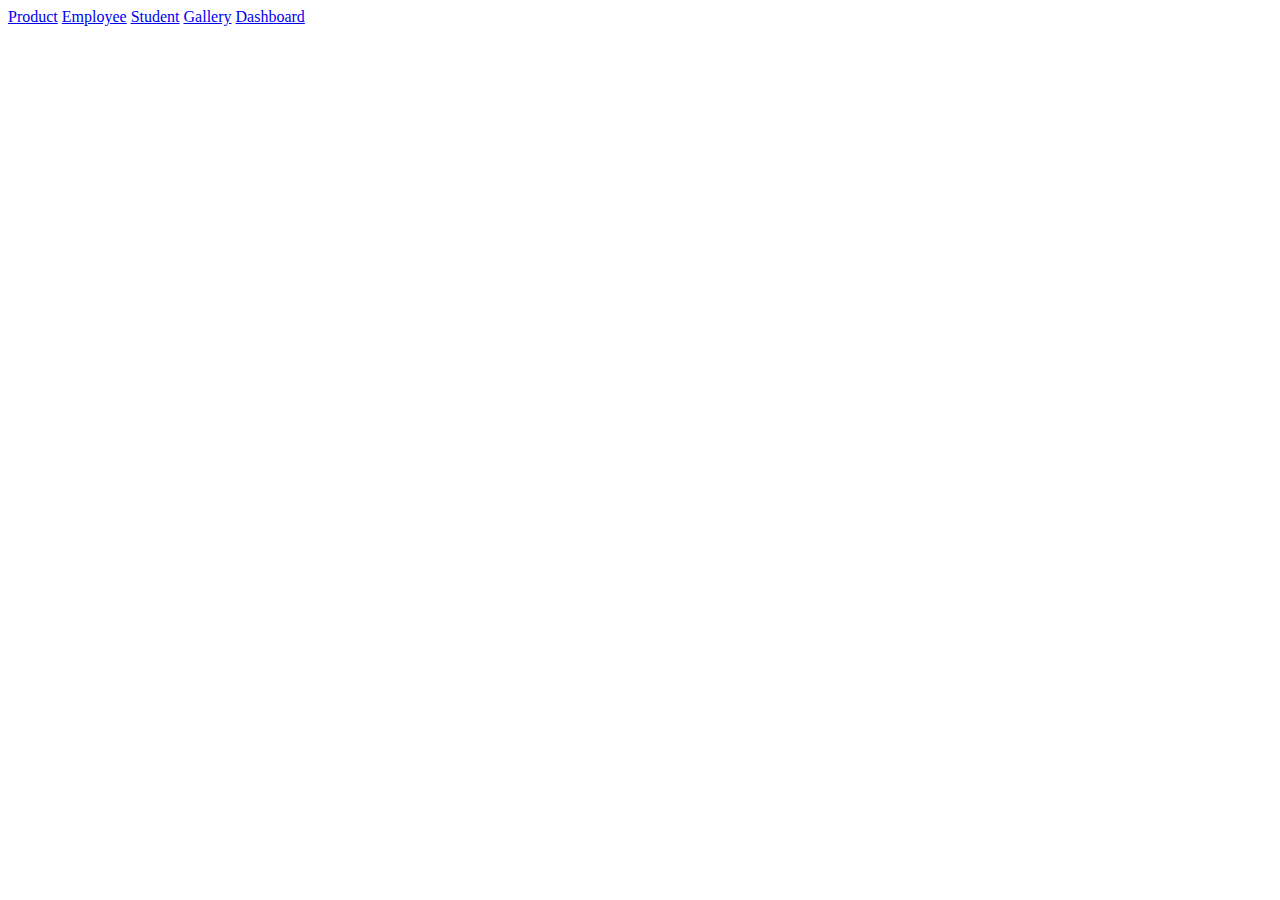
<file: index.html>
<!DOCTYPE html>
<html lang="en">
<head>
    <meta charset="UTF-8">
    <meta name="viewport" content="width=device-width, initial-scale=1.0">
    <title>index</title>
</head>
<body>
<a href="Product.html">Product</a>
<a href="Employee.html">Employee</a>
<a href="Student.html">Student</a>
<a href="Gallery.html">Gallery</a>
<a href="Dashboard.html">Dashboard</a>
</body>
</html>
</file>
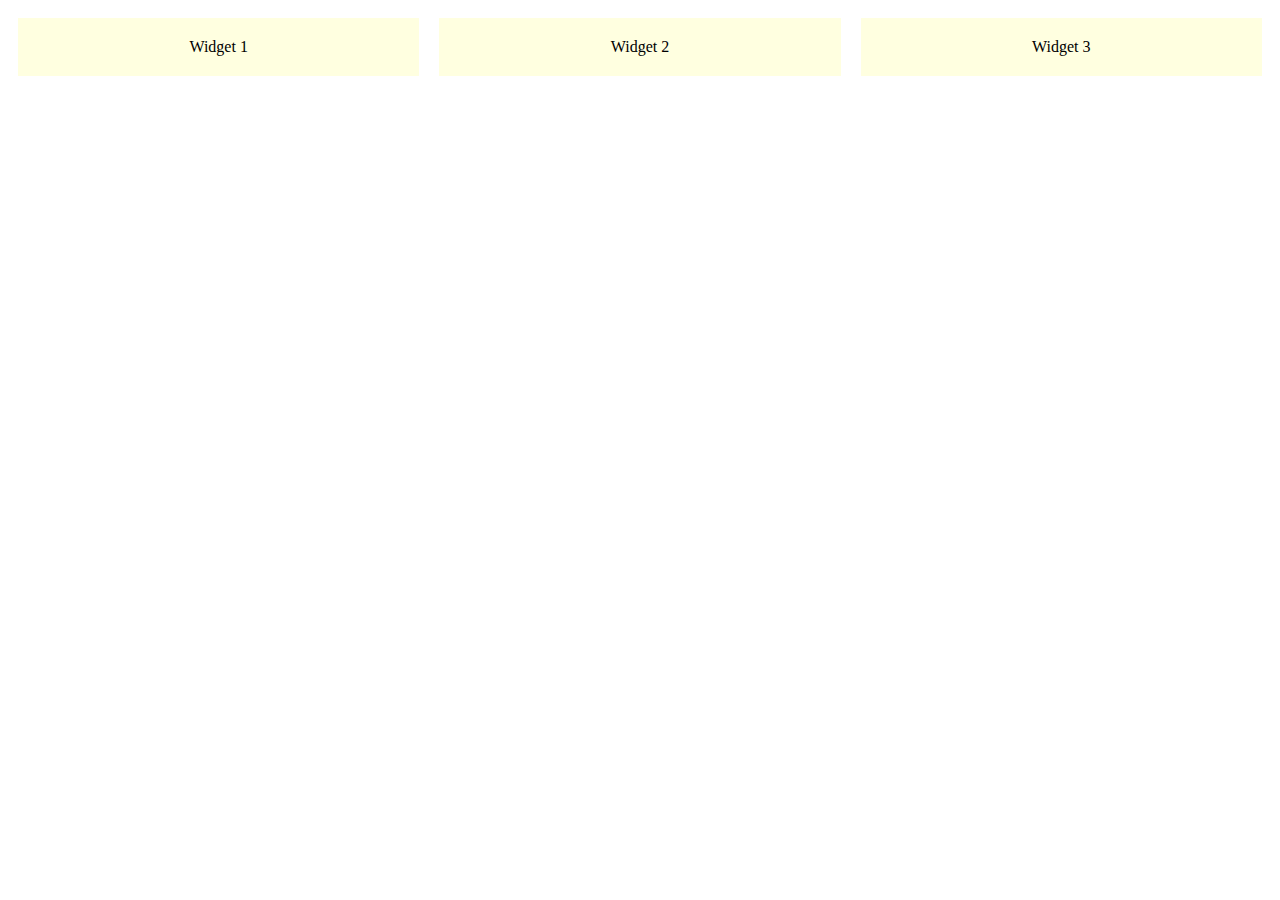
<file: Dashboard.html>
<!DOCTYPE html>
<html lang="en">
<head>
    <meta charset="UTF-8">
    <meta name="viewport" content="width=device-width, initial-scale=1.0">
    <link rel="stylesheet" href="styles.css">
    <title>Dashboard Layout</title>
</head>
<body>
    <section class="dashboard">
        <div class="widget">Widget 1</div>
        <div class="widget">Widget 2</div>
        <div class="widget">Widget 3</div>
    </section>
</body>
</html>
</file>
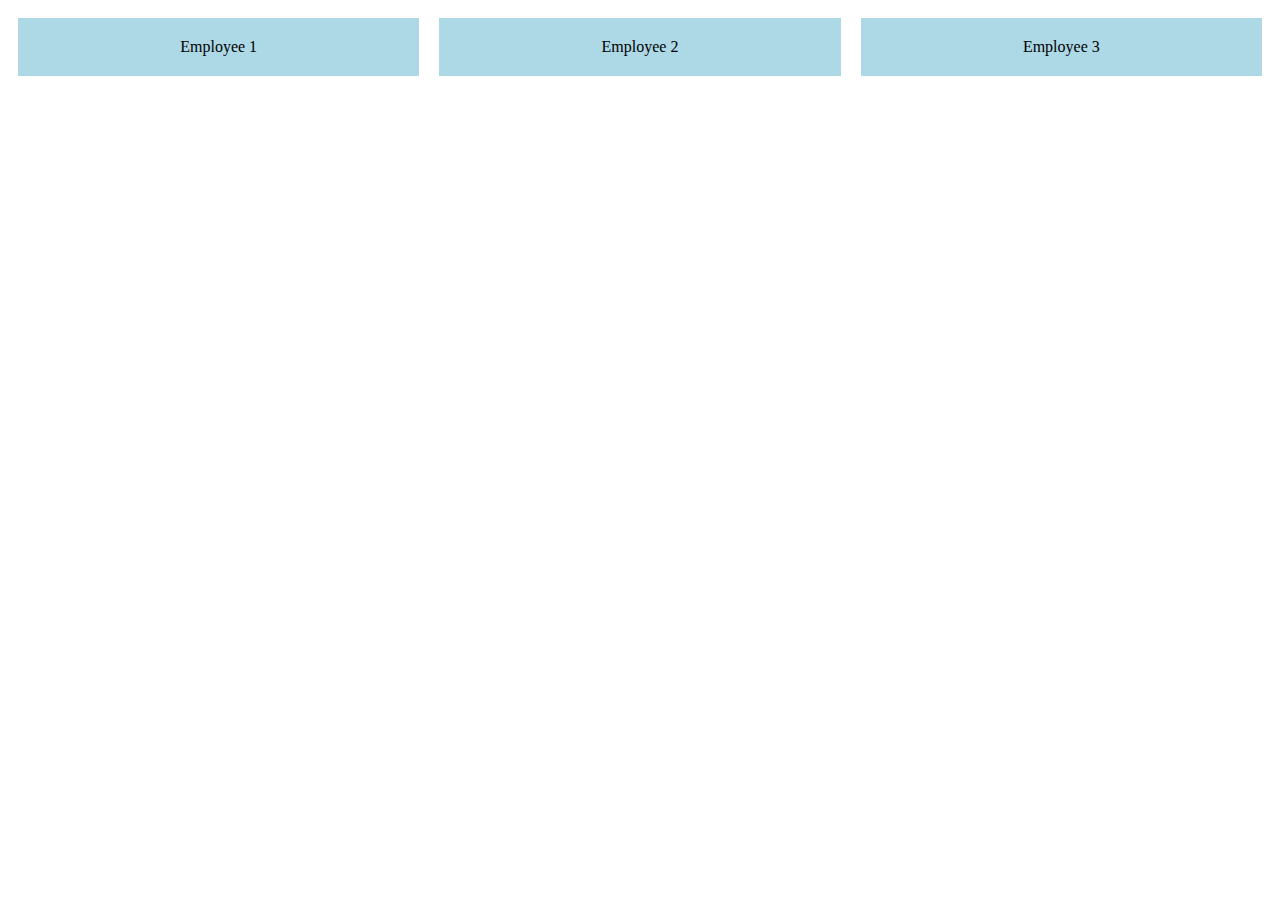
<file: Employee.html>
<!DOCTYPE html>
<html lang="en">
<head>
    <meta charset="UTF-8">
    <meta name="viewport" content="width=device-width, initial-scale=1.0">
    <link rel="stylesheet" href="styles.css">
    <title>Employee Cards</title>
</head>
<body>
    <section class="employee-cards">
        <div class="employee-card">Employee 1</div>
        <div class="employee-card">Employee 2</div>
        <div class="employee-card">Employee 3</div>
    </section>
</body>
</html>
</file>
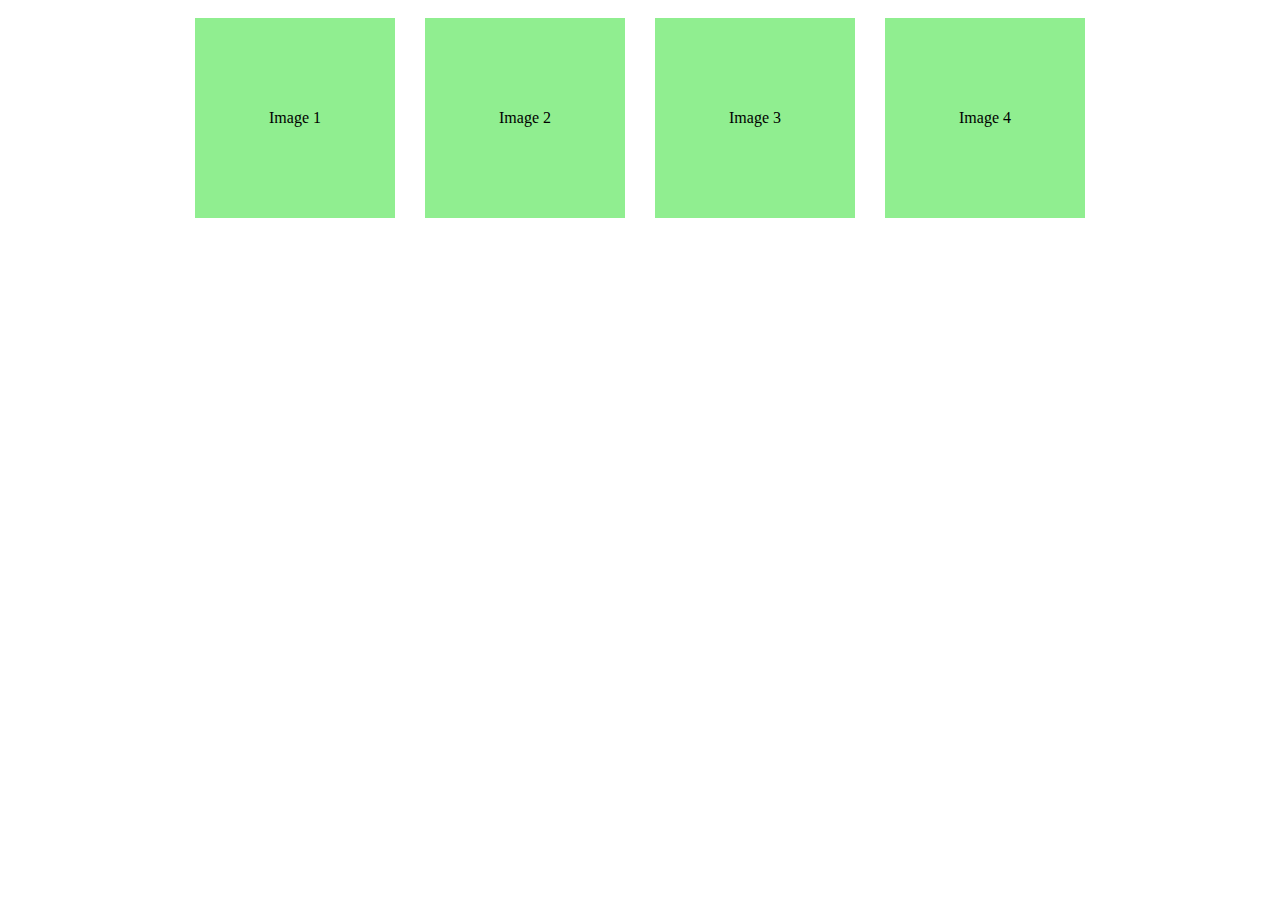
<file: Gallery.html>
<!DOCTYPE html>
<html lang="en">
<head>
    <meta charset="UTF-8">
    <meta name="viewport" content="width=device-width, initial-scale=1.0">
    <link rel="stylesheet" href="styles.css">
    <title>Gallery Layout</title>
</head>
<body>
    <section class="gallery">
        <div class="gallery-item">Image 1</div>
        <div class="gallery-item">Image 2</div>
        <div class="gallery-item">Image 3</div>
        <div class="gallery-item">Image 4</div>
    </section>
</body>
</html>
</file>
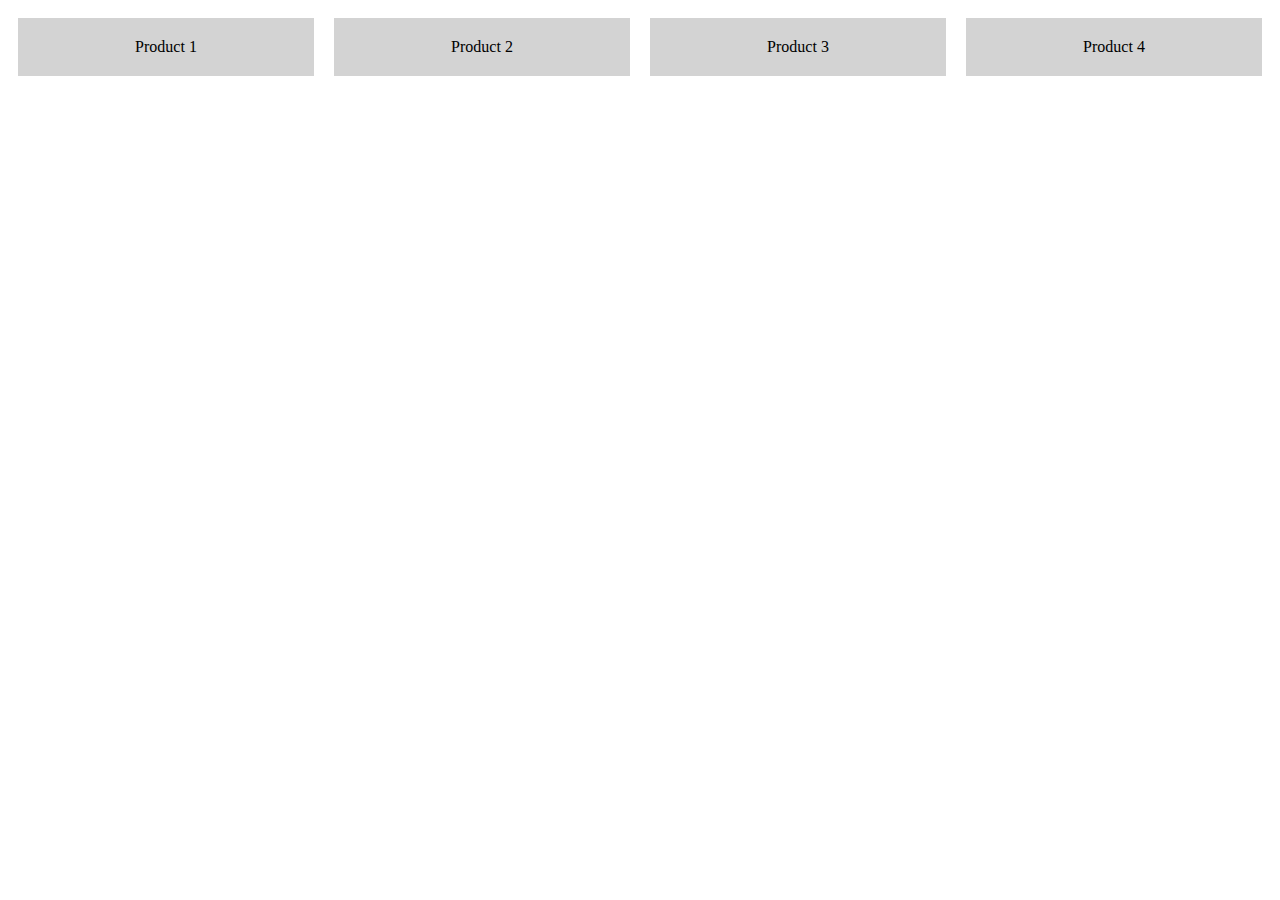
<file: Product.html>
<!DOCTYPE html>
<html lang="en">
<head>
    <meta charset="UTF-8">
    <meta name="viewport" content="width=device-width, initial-scale=1.0">
    <link rel="stylesheet" href="styles.css">
    <title>Product Layout</title>
</head>
<body>
    <section class="product-layout">
        <div class="product">Product 1</div>
        <div class="product">Product 2</div>
        <div class="product">Product 3</div>
        <div class="product">Product 4</div>
    </section>
</body>
</html>
</file>
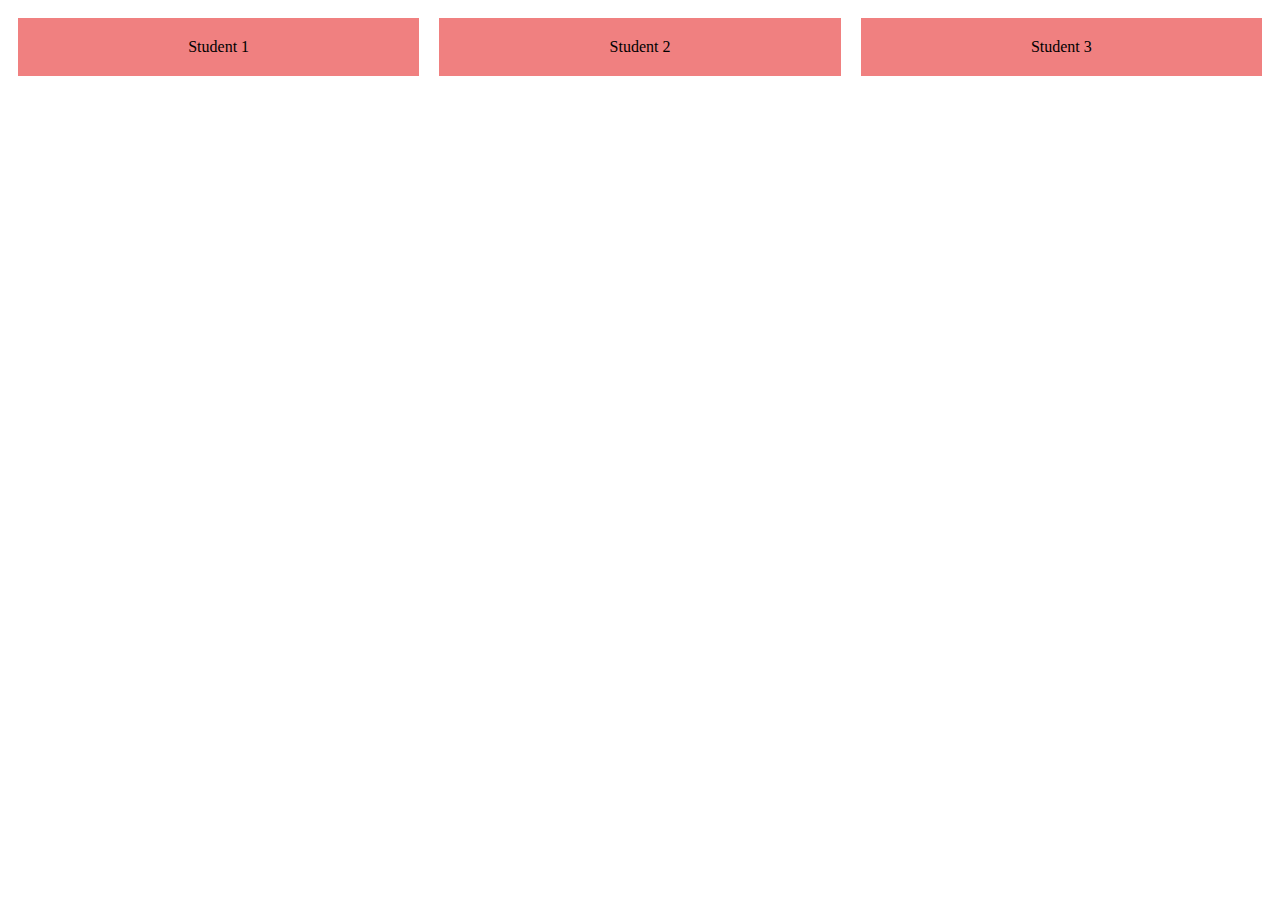
<file: Student.html>
<!DOCTYPE html>
<html lang="en">
<head>
    <meta charset="UTF-8">
    <meta name="viewport" content="width=device-width, initial-scale=1.0">
    <link rel="stylesheet" href="styles.css">
    <title>Student Profiles</title>
</head>
<body>
    <section class="student-profiles">
        <div class="student-profile">Student 1</div>
        <div class="student-profile">Student 2</div>
        <div class="student-profile">Student 3</div>
    </section>
</body>
</html>
</file>
<file: styles.css>
.product-layout {
    display: flex;
    flex-wrap: wrap;
    justify-content: space-around;
}

.product {
    background-color: lightgray;
    margin: 10px;
    padding: 20px;
    flex: 1 1 200px;
    text-align: center;
}

.employee-cards {
    display: flex;
    justify-content: space-between;
}

.employee-card {
    background-color: lightblue;
    padding: 20px;
    margin: 10px;
    flex: 1 1 250px;
    text-align: center;
}

.student-profiles {
    display: flex;
    flex-direction: column;
    align-items: center;
}

@media (min-width: 600px) {
    .student-profiles {
        flex-direction: row;
        justify-content: space-around;
    }
}

.student-profile {
    background-color: lightcoral;
    margin: 10px;
    padding: 20px;
    flex: 1 1 200px;
    text-align: center;
}

.gallery {
    display: flex;
    flex-wrap: wrap;
    gap: 10px;
    justify-content: center;
}

.gallery-item {
    background-color: lightgreen;
    width: 200px;
    height: 200px;
    display: flex;
    justify-content: center;
    align-items: center;
    margin: 10px;
}

.dashboard {
    display: flex;
    flex-direction: column;
    align-items: center;
}

@media (min-width: 768px) {
    .dashboard {
        flex-direction: row;
        justify-content: space-between;
    }
}

.widget {
    background-color: lightyellow;
    margin: 10px;
    padding: 20px;
    flex: 1 1 250px;
    text-align: center;
}
</file>
